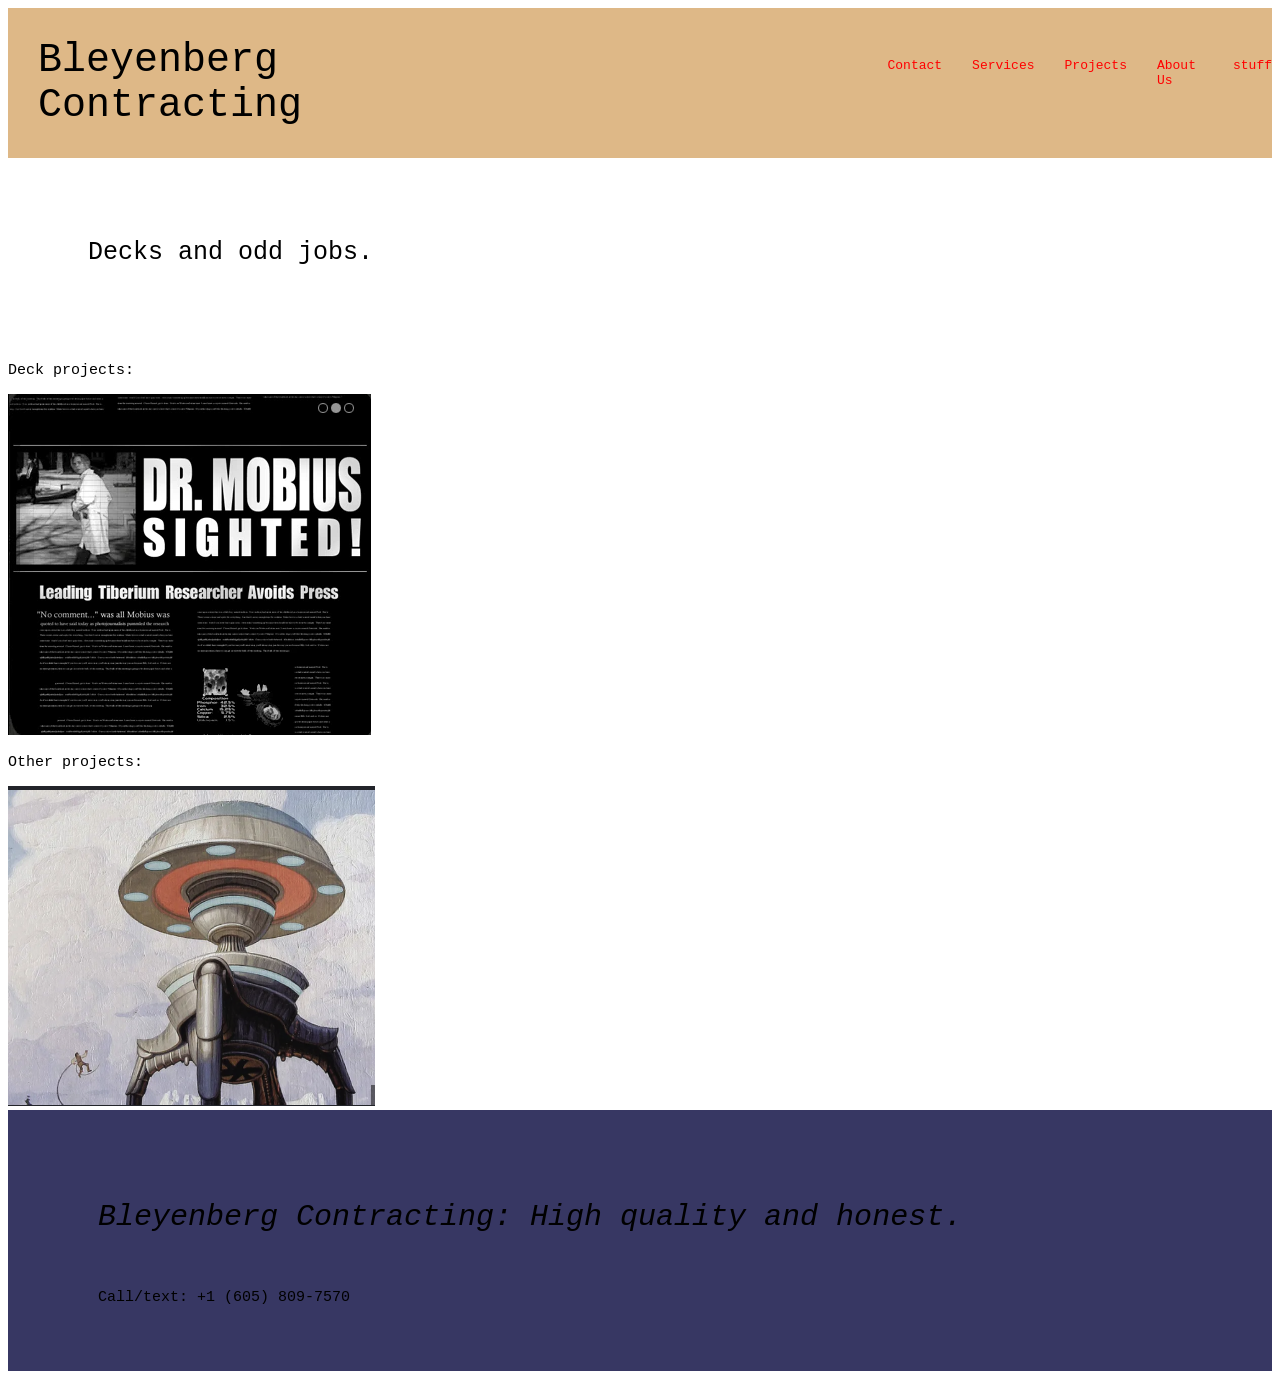
<file: Jamie website/index.html>
<!DOCTYPE html>
<html lang="eng">
    <head>
    <meta charset="UTF-8">
    <title>Bleyenberg Contracting</title>
    <link rel="stylesheet" href="styles.css">
</head>
<body>
    <div class="header">
        <a id="logo" href="index.html" >Bleyenberg Contracting</a>
      
        <a class="link" href="contact.html">Contact</a>
        <a class="link"  href="services.html">Services</a>
        <a class="link"  href="projects.html">Projects</a>
        <a class="link"  href="about.html">About Us</a>
        <a class="link"  href="kindwords.html">stuff</a>
        
                                                
    </div>
        </div>

        <div class="nonsense">
            <div class="sumup">
                Decks and odd jobs.
            </div>
        </div>
        <!--
        <div class="appliances">
            <p id="app">Appliances available:</p>
        </div>
        
        
        <div id="appliancepic">
            <a href="projects.html">
                <img src="Kane.png" height=350px width=400px>

            </a>

            <a href="projects.html">
                <img src="Screenshot 2026-05-15 225939.png" height=400px width="400px">
            </a>

           
        </div>
        -->

<div class="deckspic">
    <p id="app">Deck projects:</p>
    <a href="projects.html">
        <img src="mobius.png">
    </a>

<div class="otherpic">
    <p id="app">Other projects:</p>
    <a href="projects.html">
        <img src="tripod.png">
    </a>
</div>

<div class="footer">
    <p class="footertext">
        Bleyenberg Contracting: High quality and honest.
    </p>



<div class="contact">
    <p id="app">Call/text: +1 (605) 809-7570</p>
   

</div>
</div>


</div>
</body>
</html>
</file>
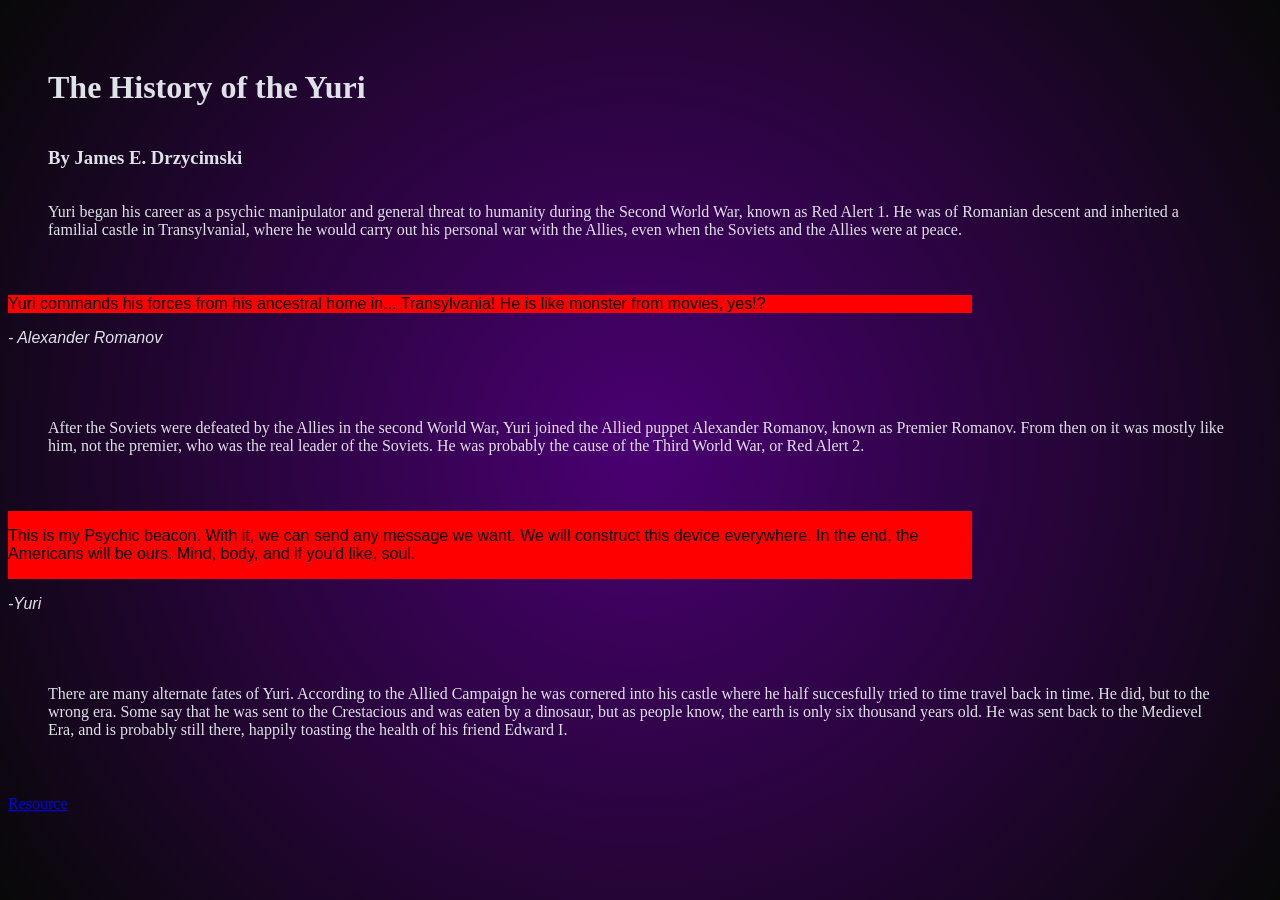
<file: Yuri's History/index.html>
<!DOCTYPE html lang="en">
<head>
<meta charset="UTF-8">

    <title>The History of the Yuri</title>
    <!--<link rel="stylesheet" href="styles.css">-->
    <style>
    
    body{
       background: radial-gradient(circle, #4a0072 0%, #080808 100%);
 
    }
     .general-A {
        display: flex;
        padding: 40px;
        flex-direction: column;
        font-family: "trebuchet MS";
        color:#e0e2e9
     

     } 

     #quote {
        background-color: red;
        display: flex;
        margin-right: 300;
        font-family:'Gill Sans', 'Gill Sans MT', Calibri, 'Trebuchet MS', sans-serif;
       
        
     }
  
    .quote-end {
        display: flex;
        font-family:'Gill Sans', 'Gill Sans MT', Calibri, 'Trebuchet MS', sans-serif;
        color:#e0e2e9;
        font-style: italic;
    }
      
    </style>
</head>
<body>

    

    <div class="general-A">
        <h1>The History of the Yuri</h1>
            <div><h3>By James E. Drzycimski</h3></div>
                <p>Yuri began his career as a psychic manipulator and general threat to humanity during the Second World War, known as Red Alert 1. He was of Romanian descent and inherited a familial castle in Transylvanial, where he would carry out his personal war with the Allies, even when the Soviets and the Allies were at peace. </p>
                    </div>

    <div id="quote">Yuri commands his forces from his ancestral home in... Transylvania! He is like monster from movies, yes!?
                    </div>
                    
    <p class="quote-end">  - Alexander Romanov</p>

<div class="general-A">
    <p>After the Soviets were defeated by the Allies in the second World War, Yuri joined the Allied puppet Alexander Romanov, known as Premier Romanov. From then on it was mostly like him, not the premier, who was the real leader of the Soviets. He was probably the cause of the Third World War, or Red Alert 2.</p>
        </div>

<div id="quote">
    <p>This is my Psychic beacon. With it, we can send any message we want. We will construct this device everywhere. In the end, the Americans will be ours. Mind, body, and if you'd like, soul.</p>
        </div>
            <p class="quote-end">-Yuri</p>

<div class="general-A">
    <p>
        There are many alternate fates of Yuri. According to the Allied Campaign he was cornered into his castle where he half succesfully tried to time travel back in time. He did, but to the wrong era. Some say that he was sent to the Crestacious and was eaten by a dinosaur, but as people know, the earth is only six thousand years old. He was sent back to the Medievel Era, and is probably still there, happily toasting the health of his friend Edward I.
    </p>
        </div>

<div class="resources">
    <a href="https://cnc.fandom.com/wiki/Yuri_(character)">Resource</a>
        </div>

</body>
</file>
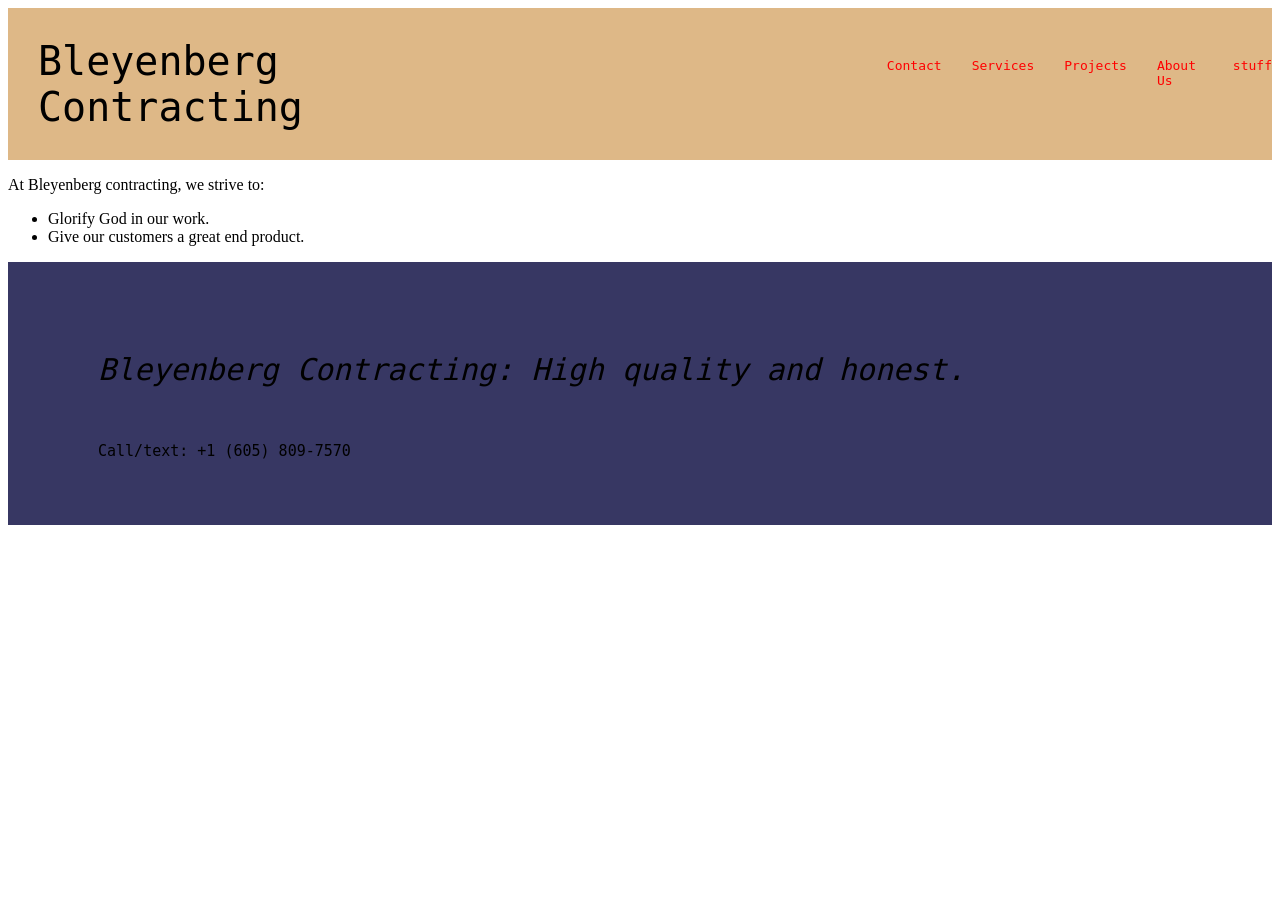
<file: Jamie website/about.html>
<!DOCTYPE html>
<html lang="eng">
    <head>
    <meta charset="UTF-8">
    <title>Bleyenberg Contracting</title>
    <link rel="stylesheet" href="styles.css">
</head>
<body>
     <div class="header">
        <a id="logo" href="index.html" >Bleyenberg Contracting</a>
      
        <a class="link" href="contact.html">Contact</a>
        <a class="link"  href="services.html">Services</a>
        <a class="link"  href="projects.html">Projects</a>
        <a class="link"  href="about.html">About Us</a>
        <a class="link"  href="kindwords.html">stuff</a>
        
                                                
    </div>
    <div class="Jamie">
        <p class="about">
            At Bleyenberg contracting, we strive to:
        </p>
        <ul class="wut">
            <li>Glorify God in our work.</li>
            <li>Give our customers a great end product.</li>
        </ul>
    </div>

<div class="footer">
    <p class="footertext">
        Bleyenberg Contracting: High quality and honest.
    </p>



<div class="contact">
    <p id="app">Call/text: +1 (605) 809-7570</p>
   

</div>
</div>


</body>
</file>
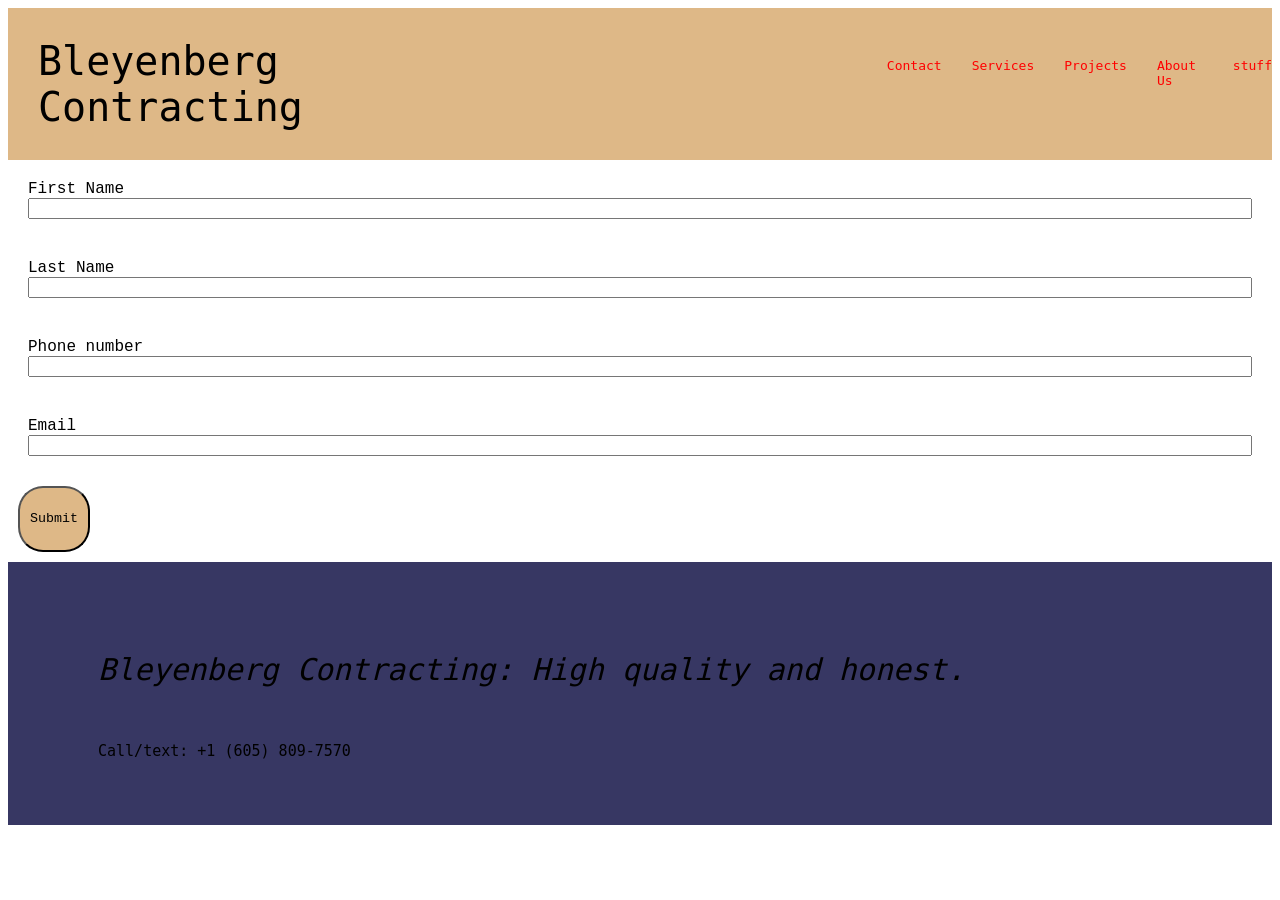
<file: Jamie website/contact.html>
<!DOCTYPE html>
<html lang="eng">
    <head>
    <meta charset="UTF-8">
    <title>Bleyenberg Contracting</title>
    <link rel="stylesheet" href="styles.css">
</head>
<body>
     <div class="header">
        <a id="logo" href="index.html">Bleyenberg Contracting</a>
      
        <a class="link" href="contact.html">Contact</a>
        <a class="link"  href="services.html">Services</a>
        <a class="link"  href="projects.html">Projects</a>
        <a class="link"  href="about.html">About Us</a>
        <a class="link"  href="kindwords.html">stuff</a>
        
                                                
    </div>

    <div class="form">
        <label class="yo" for="firstName">First Name</label>
        <input type="text" id="input" required>
    </div>

     <div class="form">
        <label class="yo" for="lastName">Last Name</label>
        <input type="text" id="input" required>
    </div>

     <div class="form">
        <label class="yo" for="phone">Phone number</label>
        <input type="text" id="input"  required>
    </div>


    <div class="form">
        <label class="yo" for="email">Email</label>
        <input type="text" id="input" required>
    </div>

        <div>
    <button class="submitstuff"><p class="word">Submit</p></button>
           </div>
    

<div class="footer">
    <p class="footertext">
        Bleyenberg Contracting: High quality and honest.
    </p>



<div class="contact">
    <p id="app">Call/text: +1 (605) 809-7570</p>
   

</div>
</div>

</body>
</file>
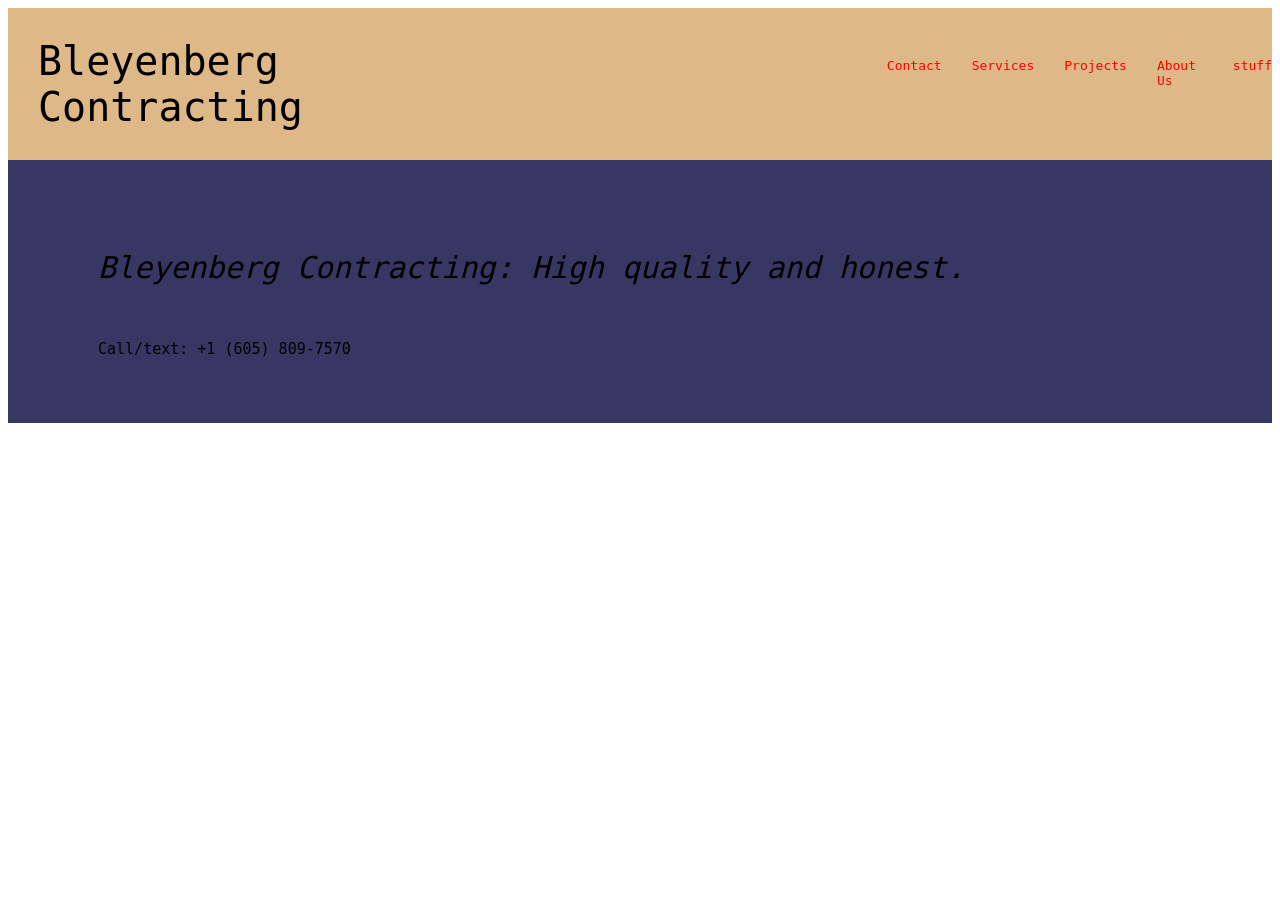
<file: Jamie website/kindwords.html>
<!DOCTYPE html>
<html lang="eng">
    <head>
    <meta charset="UTF-8">
    <title>Bleyenberg Contracting</title>
    <link rel="stylesheet" href="styles.css">
</head>
<body>
     <div class="header">
        <a id="logo" href="..//index.html" >Bleyenberg Contracting</a>
      
        <a class="link" href="contact.html">Contact</a>
        <a class="link"  href="services.html">Services</a>
        <a class="link"  href="projects.html">Projects</a>
        <a class="link"  href="about.html">About Us</a>
        <a class="link"  href="kindwords.html">stuff</a>
        
                                                
    </div>


    <div class="footer">
    <p class="footertext">
        Bleyenberg Contracting: High quality and honest.
    </p>



<div class="contact">
    <p id="app">Call/text: +1 (605) 809-7570</p>
   

</div>
</div>
</body>
</file>
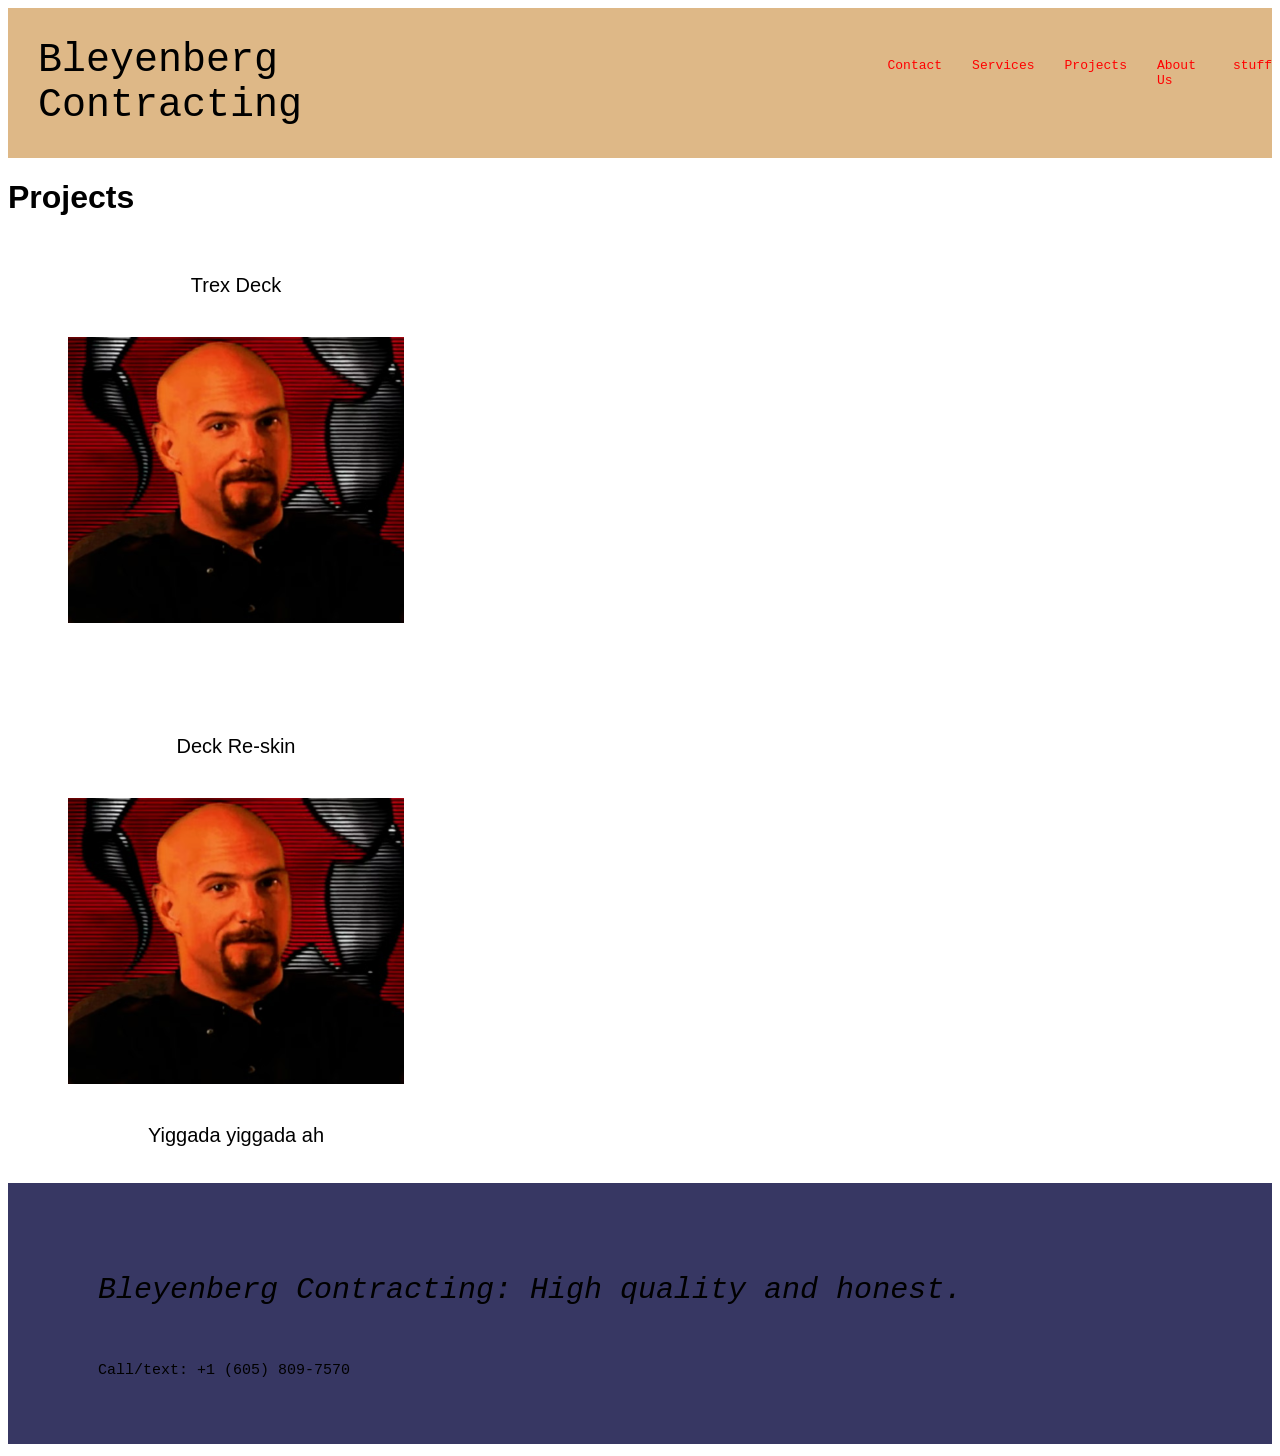
<file: Jamie website/projects.html>
<!DOCTYPE html>
<html lang="eng">
    <head>
    <meta charset="UTF-8">
    <title>Bleyenberg Contracting</title>
    <link rel="stylesheet" href="styles.css">
</head>
<body>
     <div class="header">
        <a id="logo" href="index.html" >Bleyenberg Contracting</a>
      
        <a class="link" href="contact.html">Contact</a>
        <a class="link"  href="services.html">Services</a>
        <a class="link"  href="projects.html">Projects</a>
        <a class="link"  href="about.html">About Us</a>
        <a class="link"  href="kindwords.html">stuff</a>
        
                                                
    </div>
    <h1>Projects</h1>

    <div class="projectsgroup">
        <div class="ukachoka">
            <figure>
        <p class="junk">Trex Deck</p>
        <img class="ya" src="Kane.png">
         <p class="stuff">
            
        </p>
        </figure>
        </div>
        <div class="ukachoka">
            <figure>
        <p class="junk">Deck Re-skin</p>
        <img class="ya"  src="Kane.png">
        <p class="stuff">
            Yiggada yiggada ah
        </p>
        </figure>
        </div>
    </div>


<div class="footer">
    <p class="footertext">
        Bleyenberg Contracting: High quality and honest.
    </p>



<div class="contact">
    <p id="app">Call/text: +1 (605) 809-7570</p>
   

</div>
</div>


</body>
</file>
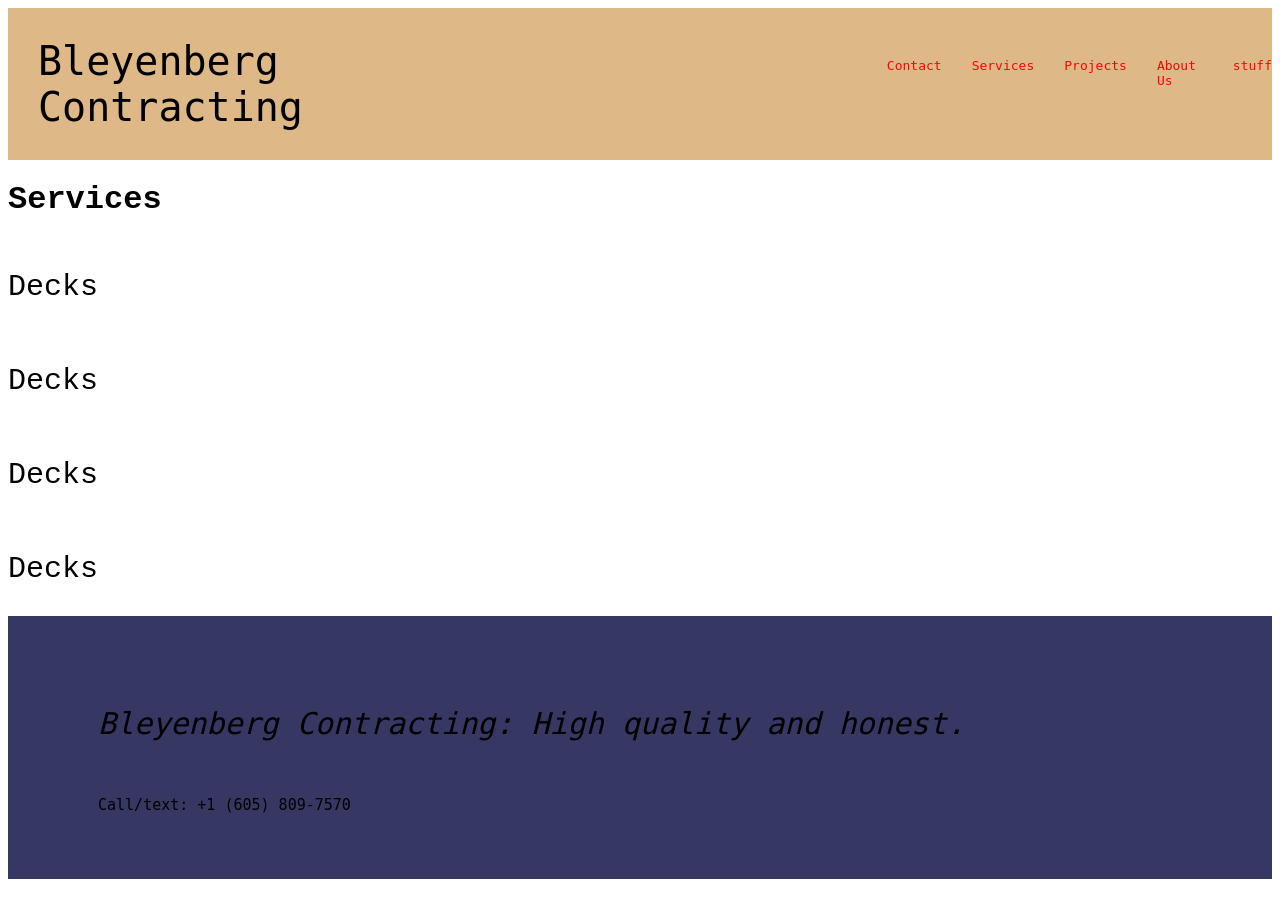
<file: Jamie website/services.html>
<!DOCTYPE html>
<html lang="eng">
    <head>
    <meta charset="UTF-8">
    <title>Bleyenberg Contracting</title>
    <link rel="stylesheet" href="styles.css">
    <link rel="stylesheet" href="styles2.css">
</head>
<body>
     <div class="header">
        <a id="logo" href="index.html">Bleyenberg Contracting</a>
      
        <a class="link"  href="contact.html">Contact</a>
        <a class="link"  href="services.html">Services</a>
        <a class="link"  href="projects.html">Projects</a>
        <a class="link"  href="about.html">About Us</a>
        <a class="link"  href="kindwords.html">stuff</a>
        
                                                
    </div>

    <h1>Services</h1>
    <div class="services">
        <p>Decks</p>
        <p>Decks</p>
        <p>Decks</p>
        <p>Decks</p>
    </div>
<div class="footer">
    <p class="footertext">
        Bleyenberg Contracting: High quality and honest.
    </p>



<div class="contact">
    <p id="app">Call/text: +1 (605) 809-7570</p>
   

</div>
</div>




</body>
</file>
<file: Jamie website/styles.css>
.header {
    display: flex;
    font-family: monospace;  
    flex-direction: row;    
    background-color: burlywood;

}


a#logo {
    display: flex;
    color: black;
    font-size: 40px;
    padding: 30px;
    text-decoration: none;
    margin-right:400px;
    
}

a.link {
    display: flex;
    text-decoration: none;
    color: red;
    justify-content: flex-end;
    flex-direction: row;
    padding-top: 50px;
    margin-left: 30px;

}

.sumup {
    display: flex;
    padding: 80px;
    font-family: 'Courier New', Courier, monospace;
    font-size: 25px;
}


#app {
    display: flex;
    font-family: monospace;
    font-size: 15px;
}

#appliancepic {
    display: flex;
    flex-direction: row;
    
}


.footertext {
    display:flex;
    font-family: monospace;
    font-size: 30px;
    font-style: italic;
    margin-top: 40px;
    margin-bottom: 40px;
    margin-right: 40px;
    margin-left: 40px;

}

.footer {
    display:flex;
    padding: 50px;
    background-color: rgb(55, 55, 99);
    flex-direction: column;

}

.contact {
    display: flex;
    margin-left: 40px;
    flex-direction: column;
}


#rut {
    display: flex;
    font-family: 'Courier New', Courier, monospace;
}

#ru {
   font-family: 'Courier New', Courier, monospace;

}

.form {
    display: flex;
    padding: 20px;
    flex-direction: column;
    
}

.text {
    display: flex;
    justify-content: center;
}

.submitstuff {
    display: flex;
    padding: 10px;
    background-color: burlywood;
    margin: 10px;
    border-radius: 25px;
    justify-content: center;
    
}

.word {
    display: flex;
    font-family: 'Courier New', Courier, monospace;
}

.yo {
    display:flex;
    font-family: 'Courier New', Courier, monospace;
}

h1 {
    display:flex;
    font-family: 'Lucida Sans', 'Lucida Sans Regular', 'Lucida Grande', 'Lucida Sans Unicode', Geneva, Verdana, sans-serif;
}

.junk {
    display: flex;
    font-family: 'Lucida Sans', 'Lucida Sans Regular', 'Lucida Grande', 'Lucida Sans Unicode', Geneva, Verdana, sans-serif;
    font-size: 20px;
    justify-content: center;
}

.ukachoka {
    display: flex;
    flex-direction: row;
}

.ya {
    display: flex;
    padding: 20px;
}


.stuff {
    display: flex;
    display: flex;
    font-family: 'Lucida Sans', 'Lucida Sans Regular', 'Lucida Grande', 'Lucida Sans Unicode', Geneva, Verdana, sans-serif;
    font-size: 20px;
    justify-content: center;
}
</file>
<file: Yuri's History/styles.css>
body{
       background: radial-gradient(circle, #4a0072 0%, #080808 100%);
 
    }
     .general {
        display: flex;
        padding: 40px;
        flex-direction: column;
        font-family: "trebuchet MS";
     

     } 

     #quote {
        background-color: red;
        display: flex;
        margin-right: 300;
        font-family:'Gill Sans', 'Gill Sans MT', Calibri, 'Trebuchet MS', sans-serif;
        
     }
  
    
    


      



  





























    
  /*  width: 200px;
    height: 200px;
    margin: 18px;
    padding: 15px;
    border: 8px purple;
     */
</file>
<file: Jamie website/styles2.css>
.Jamie {
    display: flex;
    font-family: 'Courier New', Courier, monospace;
}

h1 {
    display: flex;
    font-family: 'Courier New', Courier, monospace;

}

.services {
    display:flex;
    font-family: 'Courier New', Courier, monospace;
    font-size: 30px;
    flex-direction: column;
}

.projectheader {
    display:flex;
    font-family: 'Courier New', Courier, monospace;
}

.currentprojects {
    display: grid;
    flex-direction: column;
    height: 200px;
    width: 150px;
    object-fit: cover;
    grid-template-columns: repeat(3, 1fr);
    gap: 10px;
    border-radius: 25px;
    text-align: center;
    position: relative;
    padding: 100px;
    margin-left: 200px;
}


#services {
    display:flex;
    font-family: 'Courier New', Courier, monospace;
    font-size: 30px;
    flex-direction: column;
}
</file>
